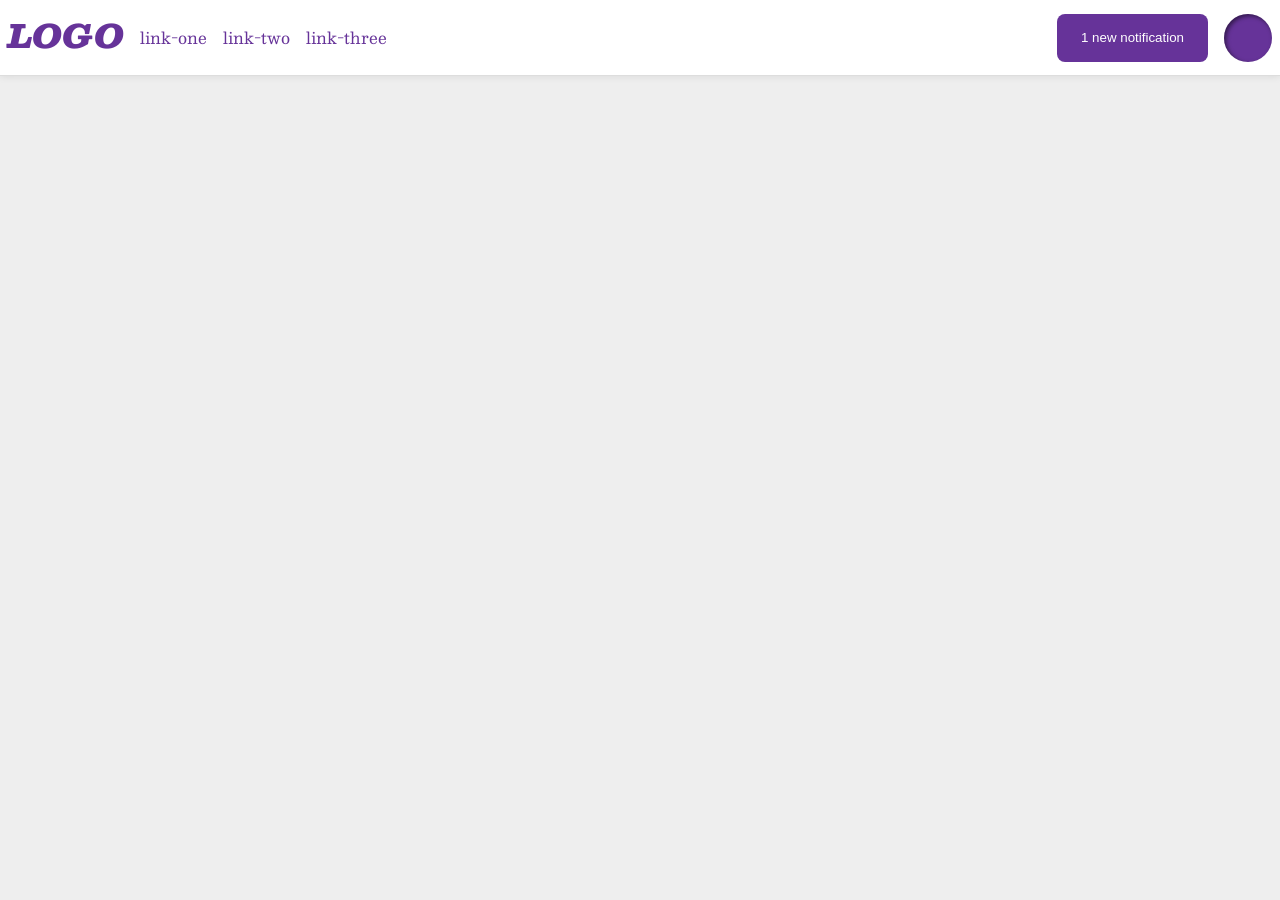
<file: flex/03-flex-header-2/index.html>
<!DOCTYPE html>
<html lang="en">
  <head>
    <meta charset="UTF-8">
    <meta http-equiv="X-UA-Compatible" content="IE=edge">
    <meta name="viewport" content="width=device-width, initial-scale=1.0">
    <title>Flex Header 2</title>
    <link rel="stylesheet" href="style.css">
  </head>
  <body>
    <div class="header">
      <div class="left">
        <div class="logo">
          LOGO
        </div>
        <ul class="links">
          <li><a href="google.com">link-one</a></li>
          <li><a href="google.com">link-two</a></li>
          <li><a href="google.com">link-three</a></li>
        </ul>
      </div>
      <div class="right">
        <button class="notifications">
          1 new notification
        </button>
        <div class="profile-image"></div>
      </div>
    </div>
  </body>
</html>
</file>
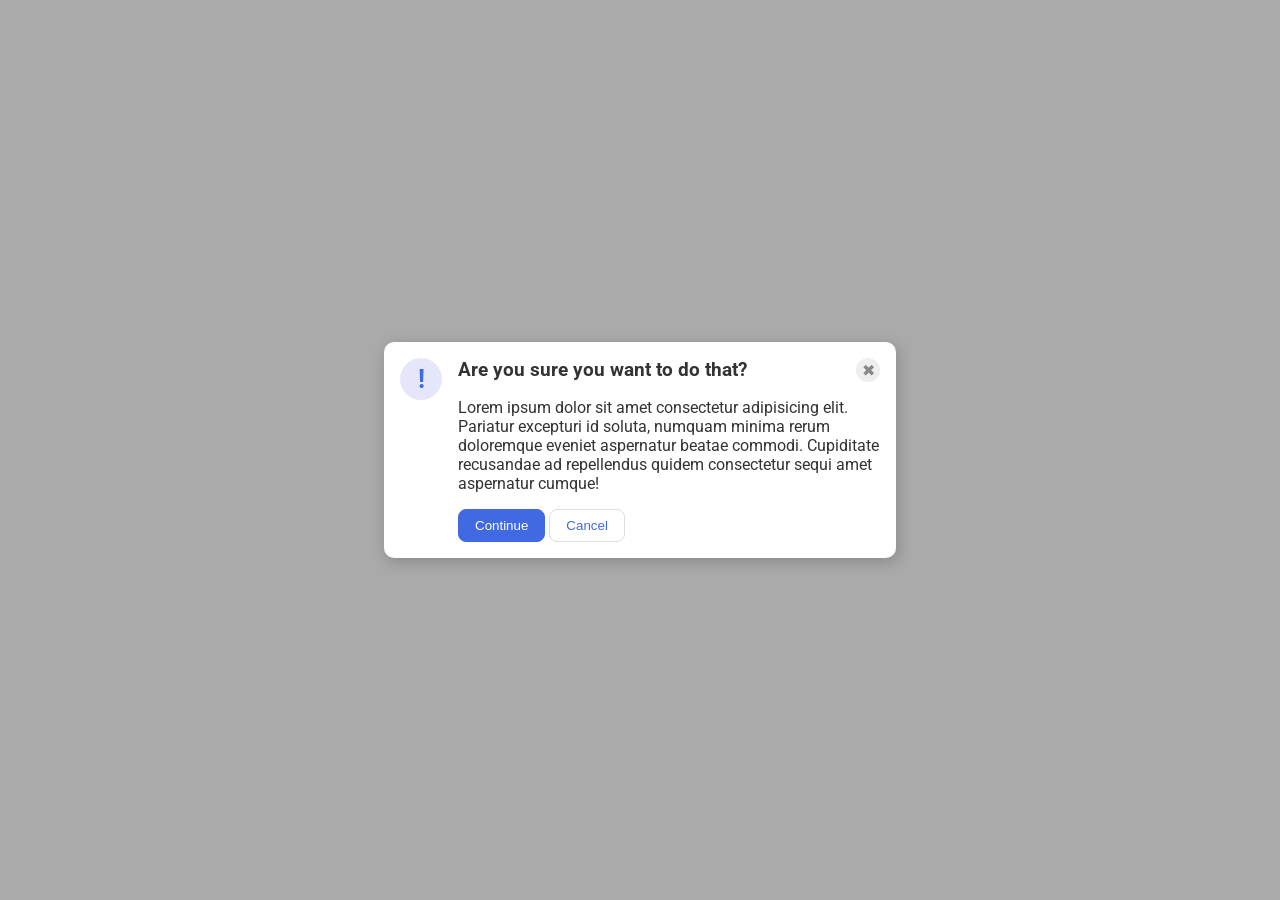
<file: flex/05-flex-modal/index.html>
<!DOCTYPE html>
<html lang="en">
  <head>
    <meta charset="UTF-8">
    <meta http-equiv="X-UA-Compatible" content="IE=edge">
    <meta name="viewport" content="width=device-width, initial-scale=1.0">
    <link rel="stylesheet" href="style.css">
    <title>Modal</title>
  </head>
  <body>
    <div class="modal">
      <div class="icon">!</div>
      <div class="mod-container">
        <div class="header">Are you sure you want to do that?<div class="close-button">✖</div></div>
        <div class="text">Lorem ipsum dolor sit amet consectetur adipisicing elit. Pariatur excepturi id soluta, numquam minima rerum doloremque eveniet aspernatur beatae commodi. Cupiditate recusandae ad repellendus quidem consectetur sequi amet aspernatur cumque!</div>
        <button class="continue">Continue</button>
        <button class="cancel">Cancel</button>
      </div>
    </div>
  </body>
</html>
</file>
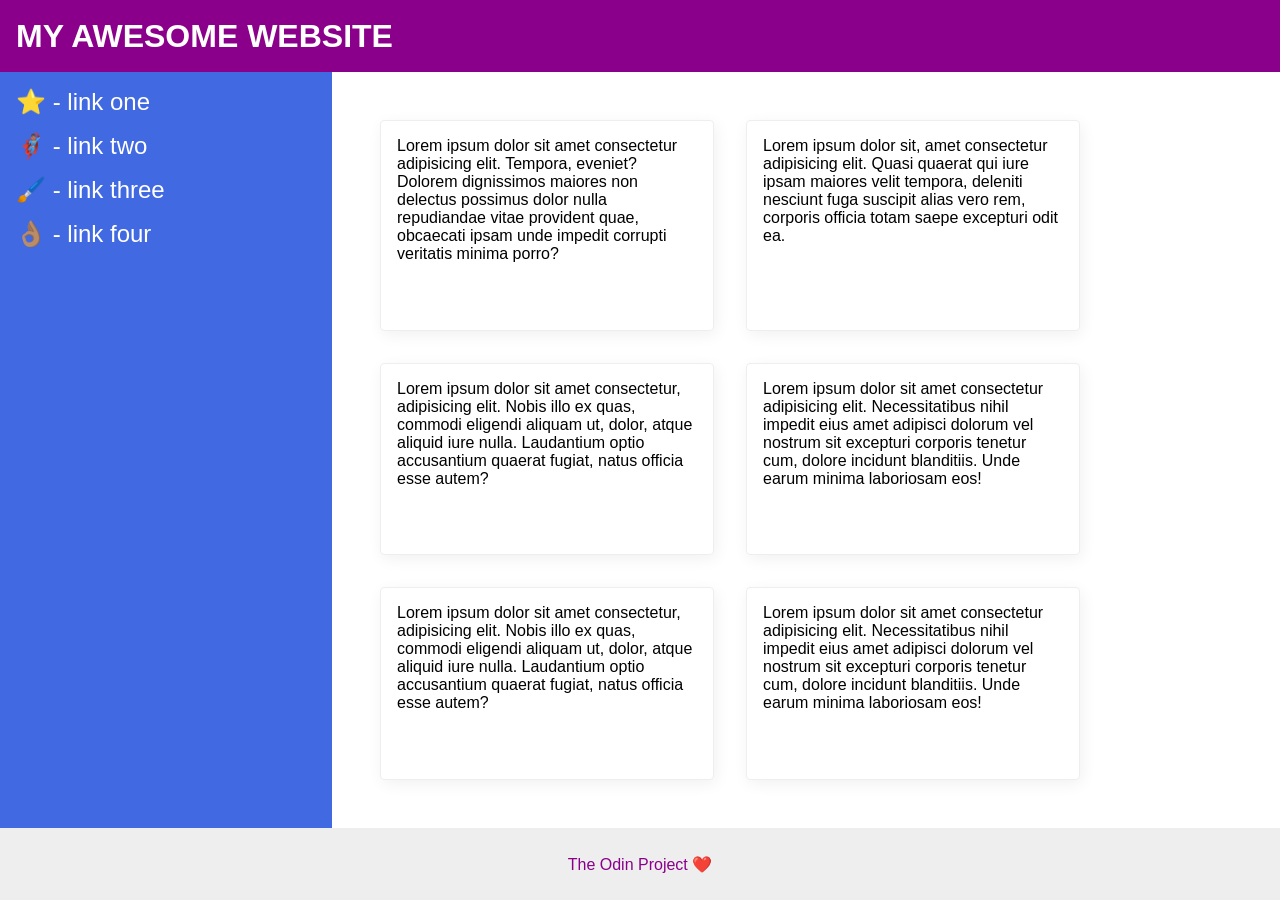
<file: flex/07-flex-layout-2/index.html>
<!DOCTYPE html>
<html lang="en">
  <head>
    <meta charset="UTF-8">
    <meta http-equiv="X-UA-Compatible" content="IE=edge">
    <meta name="viewport" content="width=device-width, initial-scale=1.0">
    <title>The Holy Grail</title>
    <link rel="stylesheet" href="style.css">
  </head>
  <body>
    <div class="header">
      MY AWESOME WEBSITE
    </div>
    <div class="content">
      <div class="sidebar">
        <ul>
          <li><a href="#">⭐ - link one</a></li>
          <li><a href="#">🦸🏽‍♂️ - link two</a></li>
          <li><a href="#">🖌️ - link three</a></li>
          <li><a href="#">👌🏽 - link four</a></li>
        </ul>
      </div>
      <div class="cardcont">
        <div class="card">Lorem ipsum dolor sit amet consectetur adipisicing elit. Tempora, eveniet? Dolorem dignissimos maiores non delectus possimus dolor nulla repudiandae vitae provident quae, obcaecati ipsam unde impedit corrupti veritatis minima porro?</div>
        <div class="card">Lorem ipsum dolor sit, amet consectetur adipisicing elit. Quasi quaerat qui iure ipsam maiores velit tempora, deleniti nesciunt fuga suscipit alias vero rem, corporis officia totam saepe excepturi odit ea.</div>
        <div class="card">Lorem ipsum dolor sit amet consectetur, adipisicing elit. Nobis illo ex quas, commodi eligendi aliquam ut, dolor, atque aliquid iure nulla. Laudantium optio accusantium quaerat fugiat, natus officia esse autem?</div>
        <div class="card">Lorem ipsum dolor sit amet consectetur adipisicing elit. Necessitatibus nihil impedit eius amet adipisci dolorum vel nostrum sit excepturi corporis tenetur cum, dolore incidunt blanditiis. Unde earum minima laboriosam eos!</div>
        <div class="card">Lorem ipsum dolor sit amet consectetur, adipisicing elit. Nobis illo ex quas, commodi eligendi aliquam ut, dolor, atque aliquid iure nulla. Laudantium optio accusantium quaerat fugiat, natus officia esse autem?</div>
        <div class="card">Lorem ipsum dolor sit amet consectetur adipisicing elit. Necessitatibus nihil impedit eius amet adipisci dolorum vel nostrum sit excepturi corporis tenetur cum, dolore incidunt blanditiis. Unde earum minima laboriosam eos!</div>
      </div>
    </div>
    <div class="footer">
      The Odin Project ❤️
    </div>
  </body>
</html>
</file>
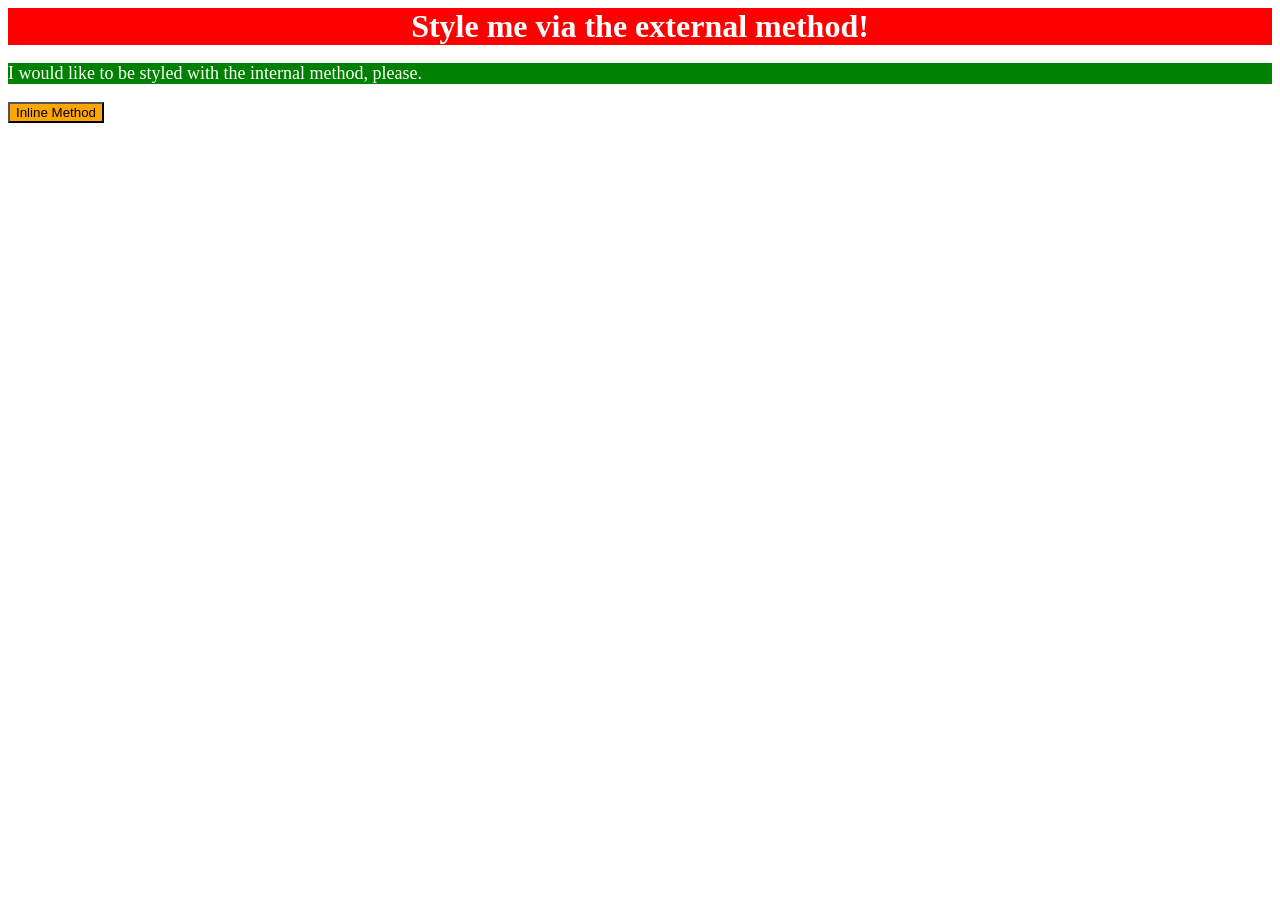
<file: foundations/01-css-methods/index.html>
<!DOCTYPE html>
<html lang="en">
  <head>
    <meta charset="UTF-8">
    <meta http-equiv="X-UA-Compatible" content="IE=edge">
    <meta name="viewport" content="width=device-width, initial-scale=1.0">
    <link rel="stylesheet" href="styles.css">
    <title>Methods for Adding CSS</title>
    <style>
      p {
        color: white;
        background-color: green;
        font-size: 18px;
      }
    </style>
  </head>
  <body>
    <div>Style me via the external method!</div>
    <p>I would like to be styled with the internal method, please.</p>
    <button style="background-color:orange; font: size 18px;">Inline Method</button>
  </body>
</html>
</file>
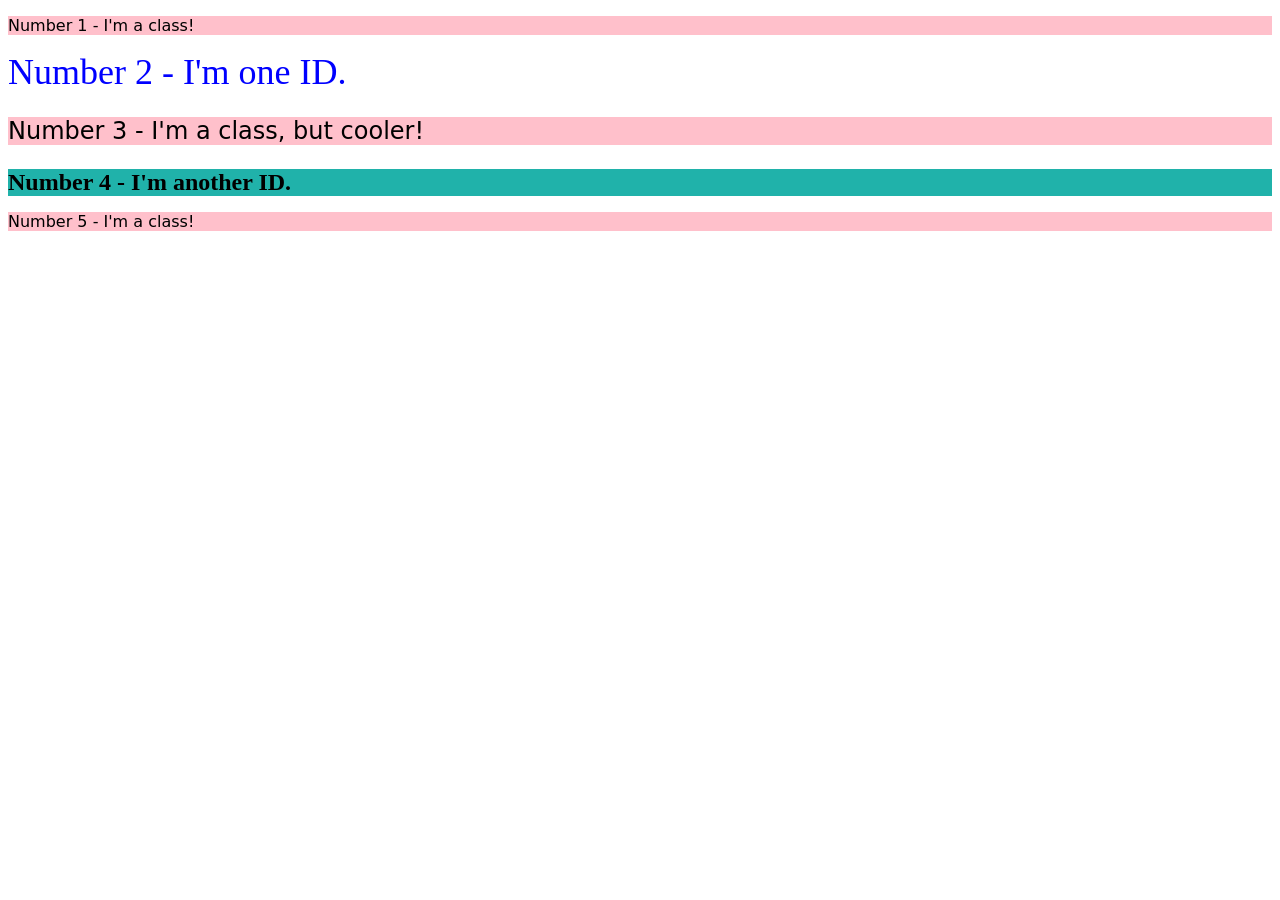
<file: foundations/02-class-id-selectors/index.html>
<!DOCTYPE html>
<html lang="en">
  <head>
    <meta charset="UTF-8">
    <meta http-equiv="X-UA-Compatible" content="IE=edge">
    <meta name="viewport" content="width=device-width, initial-scale=1.0">
    <title>Class and ID Selectors</title>
    <link rel="stylesheet" href="style.css">
  </head>
  <body>
    <p class="odd">Number 1 - I'm a class!</p>
    <div id="blu">Number 2 - I'm one ID.</div>
    <p class="odd big">Number 3 - I'm a class, but cooler!</p>
    <div id="green">Number 4 - I'm another ID.</div>
    <p class="odd">Number 5 - I'm a class!</p>
  </body>
</html>
</file>
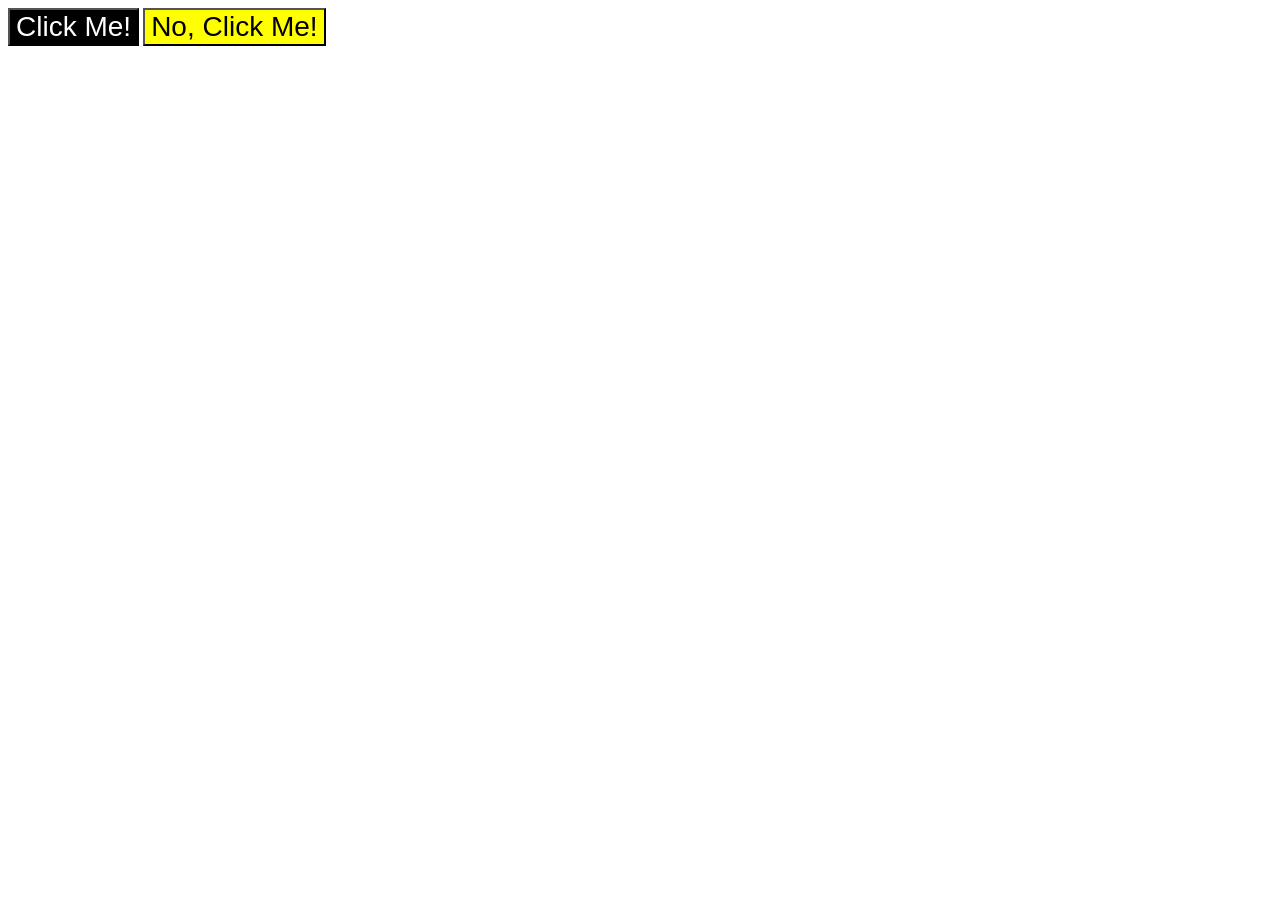
<file: foundations/03-grouping-selectors/index.html>
<!DOCTYPE html>
<html lang="en">
  <head>
    <meta charset="UTF-8">
    <meta http-equiv="X-UA-Compatible" content="IE=edge">
    <meta name="viewport" content="width=device-width, initial-scale=1.0">
    <title>Grouping Selectors</title>
    <link rel="stylesheet" href="style.css">
  </head>
  <body>
    <button class="black">Click Me!</button>
    <button class="yellow">No, Click Me!</button>
  </body>
</html>
</file>
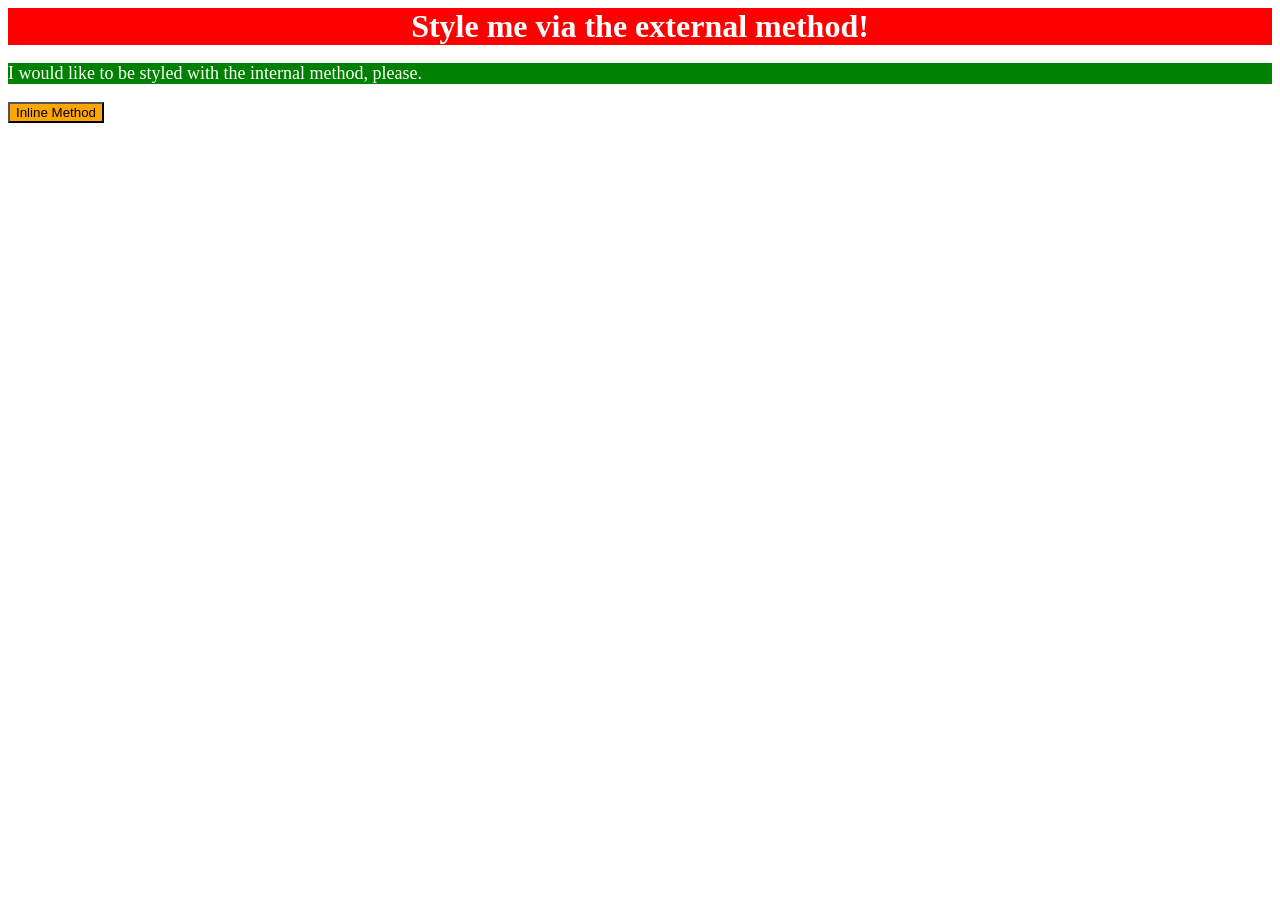
<file: foundations/intro-to-css/01-css-methods/index.html>
<!DOCTYPE html>
<html lang="en">
  <head>
    <meta charset="UTF-8">
    <meta http-equiv="X-UA-Compatible" content="IE=edge">
    <meta name="viewport" content="width=device-width, initial-scale=1.0">
    <style>
      p {
        background-color: green;
        color: white;
        font-size: 18px;
      }
    </style>
    <title>Methods for Adding CSS</title>
    <link rel="stylesheet" href="styles.css">
  </head>
  <body>
    <div>Style me via the external method!</div>
    <p>I would like to be styled with the internal method, please.</p>
    <button style="background-color: orange; font: size 18px;">Inline Method</button>
  </body>
</html>
</file>
<file: flex/03-flex-header-2/style.css>
/* this is some magical font-importing.  
you'll learn about it later. */
@import url('https://fonts.googleapis.com/css2?family=Besley:ital,wght@0,400;1,900&display=swap');

body {
  margin: 0;
  background: #eee;
  font-family: Besley, serif;
}

.header {
  background: white;
  border-bottom: 1px solid #ddd;
  box-shadow: 0 0 8px rgba(0,0,0,.1);
  display: flex;
  align-items: center;
  justify-content: space-between;
  padding: 8px;
}

.profile-image {
  background: rebeccapurple;
  box-shadow: inset 2px 2px 4px rgba(0,0,0,.5);
  border-radius: 50%;
  width: 48px;
  height: 48px;
}

.logo {
  color: rebeccapurple;
  font-size: 32px;
  font-weight: 900;
  font-style: italic;
}

button {
  border: none;
  border-radius: 8px;
  background: rebeccapurple;
  color: white;
  padding: 8px 24px;
}

a {
  /* this removes the line under our links */
  text-decoration: none;
  color: rebeccapurple;
}

ul {
  padding: 0;
  list-style-type: none;
  display: flex;
  gap: 16px;
}

.left, .right {
  display: flex;
  gap: 16px;
}
</file>
<file: flex/05-flex-modal/style.css>
@import url('https://fonts.googleapis.com/css2?family=Roboto:wght@400;700&display=swap');

html, body {
  height: 100%;
}

body {
  font-family: Roboto, sans-serif;
  margin: 0;
  background: #aaa;
  color: #333;
  /* I'll give you this one for free lol */
  display: flex;
  align-items: center;
  justify-content: center;
}

.header {
  font-size: larger;
  font-weight: bold;
  justify-content: space-between;
  display:flex;

}

.modal {
  background: white;
  width: 480px;
  border-radius: 10px;
  box-shadow: 2px 4px 16px rgba(0,0,0,.2);
  padding: 16px;
  display: flex;
  gap: 16px;
}

.header, .text {
  margin-bottom: 16px;
}
.icon {
  color: royalblue;
  font-size: 26px;
  font-weight: 700;
  background: lavender;
  width: 42px;
  height: 42px;
  border-radius: 50%;
  display: flex;
  align-items: center;
  justify-content: center;
  flex-shrink: 0;
}

.close-button {
  background: #eee;
  border-radius: 50%;
  color: #888;
  font-weight: 400;
  font-size: 16px;
  height: 24px;
  width: 24px;
  display: flex;
  align-items: center;
  justify-content: center;
}

button {
  padding: 8px 16px;
  border-radius: 8px;
}

button.continue {
  background: royalblue;
  border: 1px solid royalblue;
  color: white;
}

button.cancel {
  background: white;
  border: 1px solid #ddd;
  color: royalblue;
}
</file>
<file: flex/07-flex-layout-2/style.css>
body {
  font-family: -apple-system, BlinkMacSystemFont, 'Segoe UI', Roboto, Oxygen, Ubuntu, Cantarell, 'Open Sans', 'Helvetica Neue', sans-serif;
  margin: 0;
  min-height: 100vh;
  display: flex;
  flex-direction: column;
  justify-content: space-between;
}

.header {
  height: 72px;
  background: darkmagenta;
  color: white;
  font-size: 32px;
  font-weight: 900;
  display: flex;
  align-items: center;
  padding-left: 16px;
}

.footer {
  height: 72px;
  background: #eee;
  color: darkmagenta;
  display: flex;
  align-items: center;
  justify-content: center;
}

.sidebar {
  width: 300px;
  background: royalblue;
  padding: 16px;
  flex-shrink: 0;
}
.cardcont {
  padding: 32px;
  display: flex;
  flex-wrap: wrap;
}
.card {
  border: 1px solid #eee;
  box-shadow: 2px 4px 16px rgba(0,0,0,.06);
  border-radius: 4px;
  width: 300px;
  margin: 16px;
  padding: 16px;
}

a {
  text-decoration: none;
}

.sidebar a {
  color: white;
  font-size: 24px;
}

.content {
  display: flex;
  flex: 1;
}

ul {
  list-style-type: none;
  margin: 0;
  padding: 0;
}

li {
  margin-bottom: 16px;
}
</file>
<file: foundations/01-css-methods/styles.css>
div {
    color: white;
    background-color: red;
    font-size: 32px;
    text-align: center;
    font-weight: bold;
}
</file>
<file: foundations/02-class-id-selectors/style.css>
.odd {
    background-color: pink;
    font-family: Verdana, DejaVu Sans, sans-serif;
}

.big {
    font-size: 24px;
}

#blu {
    color: blue;
    font-size: 36px;
}
#green {
    background-color: lightseagreen;
    font-size: 24px;
    font-weight: bold;
}
</file>
<file: foundations/03-grouping-selectors/style.css>
button {
    font-size: 28px;
    font-family: Helvetica,'Times New Roman',sans-serif;
}
.black {
    background-color: black;
    color:white;
}
.yellow {
    background-color: yellow;
}
</file>
<file: foundations/intro-to-css/01-css-methods/styles.css>
/* div: a red background, white text, a font size of 32px, center aligned, and bold */ 
div {
    background-color: red;
    color: white;
    text-align: center;
    font-size: 32px;
    font-weight: bold;
}
</file>
